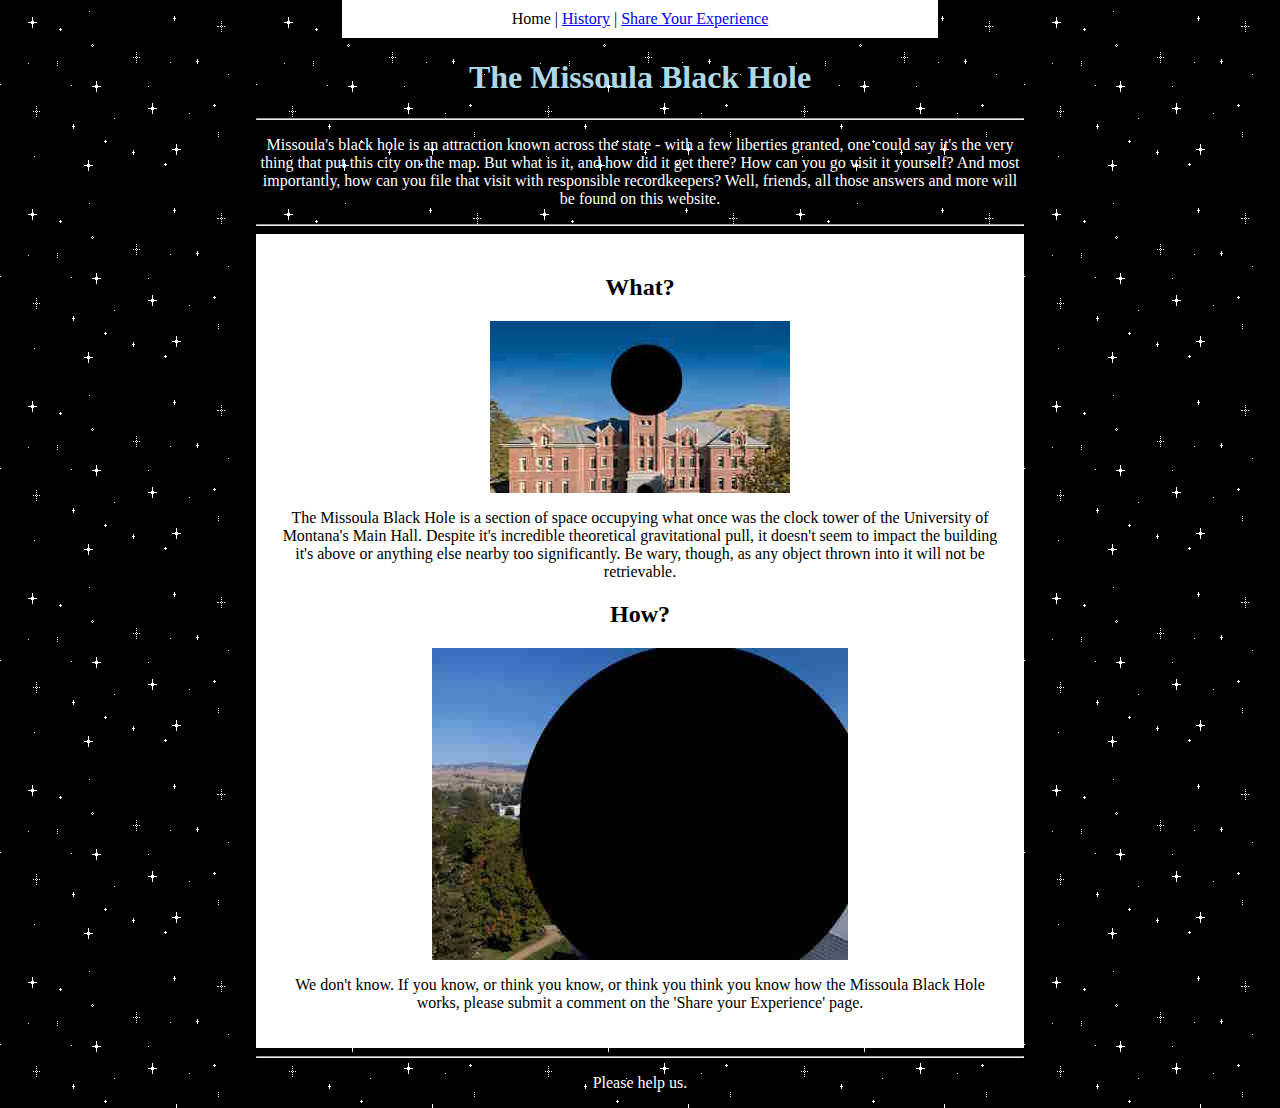
<file: Week6/index.html>
<!DOCTYPE html>
<html lang="en" dir="ltr">
  <head>
    <meta charset="utf-8">
    <title>The Missoula Black Hole</title>
    <style media="screen">
      body {
        text-align:center;
        width:60%;
        margin:auto;
        background-image:url('images/tile.gif');
      }
      .header {
        padding:10px;
        width:75%;
        margin:auto;
        background-color:white;
      }
      .bigblock {
        background-color: white;
        padding:20px;
      }
      .bigblock img {
        margin:auto;
        display:block;
      }
      .bigblock p {color:black}
      h1 {color: lightblue}
      p {color: white}
      hr {color: lawngreen}
    </style>
  </head>
  <body>
    <div class="header">
      <nav>
        Home &vert;
        <a href="https://pragmatprevar.github.io/MART120_Homework/Week6/history.html">History</a> &vert;
        <a href="https://pragmatprevar.github.io/MART120_Homework/Week6/experi.html">Share Your Experience</a>
      </nav>
    </div>
    <h1>The Missoula Black Hole</h1>
    <hr>
    <p>Missoula's black hole is an attraction known across the state - with a few liberties granted, one could say it's the very thing that put this city on the map. But what is it, and how did it get there? How can you go visit it yourself? And most importantly, how can you file that visit with responsible recordkeepers? Well, friends, all those answers and more will be found on this website.</p>
    <hr>
    <div class="bigblock">
      <h2>What?</h2>
      <img src="images/pic1.jpg">
      <p>The Missoula Black Hole is a section of space occupying what once was the clock tower of the University of Montana's Main Hall. Despite it's incredible theoretical gravitational pull, it doesn't seem to impact the building it's above or anything else nearby too significantly. Be wary, though, as any object thrown into it will not be retrievable.</p>
      <h2>How?</h2>
      <img src="images/pic2.jpg">
      <p>We don't know. If you know, or think you know, or think you think you know how the Missoula Black Hole works, please submit a comment on the 'Share your Experience' page.</p>
    </div>
    <hr>
    <p>Please help us.</p>
  </body>
</html>
</file>
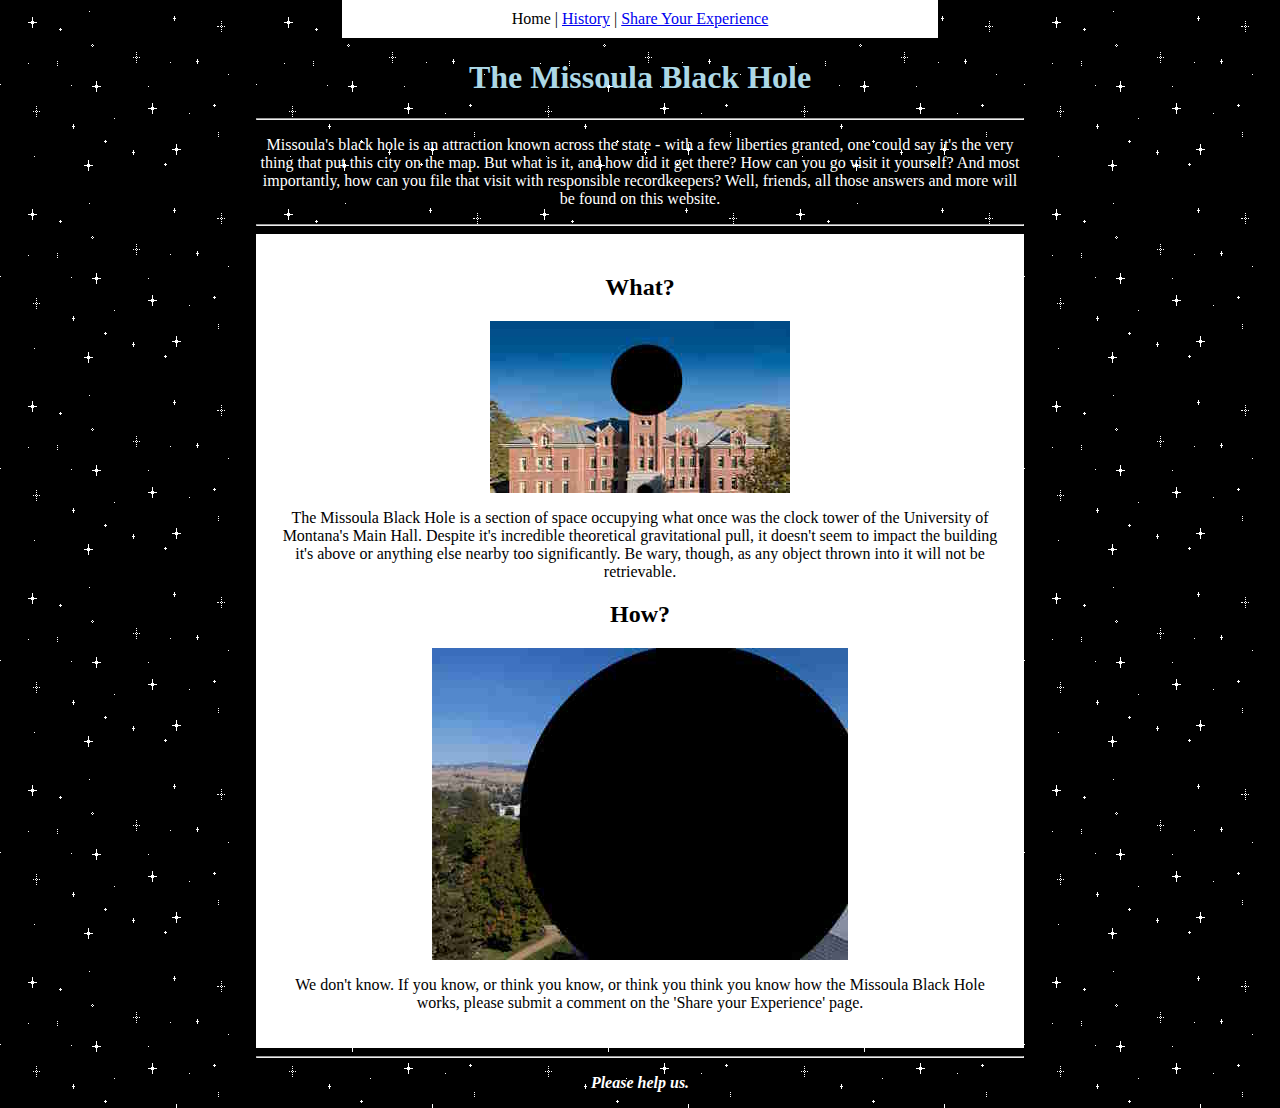
<file: Week7/index.html>
<!DOCTYPE html>
<html lang="en" dir="ltr">
  <head>
    <meta charset="utf-8">
    <title>The Missoula Black Hole</title>
    <link rel="stylesheet" type="text/css" href="mainstyle.css">
    <style media="screen">
    </style>
  </head>
  <body>
    <div class="header">
      <nav>
        Home &vert;
        <a href="https://pragmatprevar.github.io/MART120_Homework/Week7/history.html">History</a> &vert;
        <a href="https://pragmatprevar.github.io/MART120_Homework/Week7/experi.html">Share Your Experience</a>
      </nav>
    </div>
    <h1>The Missoula Black Hole</h1>
    <hr>
    <p>Missoula's black hole is an attraction known across the state - with a few liberties granted, one could say it's the very thing that put this city on the map. But what is it, and how did it get there? How can you go visit it yourself? And most importantly, how can you file that visit with responsible recordkeepers? Well, friends, all those answers and more will be found on this website.</p>
    <hr>
    <div class="bigblock">
      <h2>What?</h2>
      <img id="inlineImage" src="images/pic1.jpg">
      <p>The Missoula Black Hole is a section of space occupying what once was the clock tower of the University of Montana's Main Hall. Despite it's incredible theoretical gravitational pull, it doesn't seem to impact the building it's above or anything else nearby too significantly. Be wary, though, as any object thrown into it will not be retrievable.</p>
      <h2>How?</h2>
      <img id="inlineImage" src="images/pic2.jpg">
      <p>We don't know. If you know, or think you know, or think you think you know how the Missoula Black Hole works, please submit a comment on the 'Share your Experience' page.</p>
    </div>
    <hr>
    <p id="endText">Please help us.</p>
  </body>
</html>
</file>
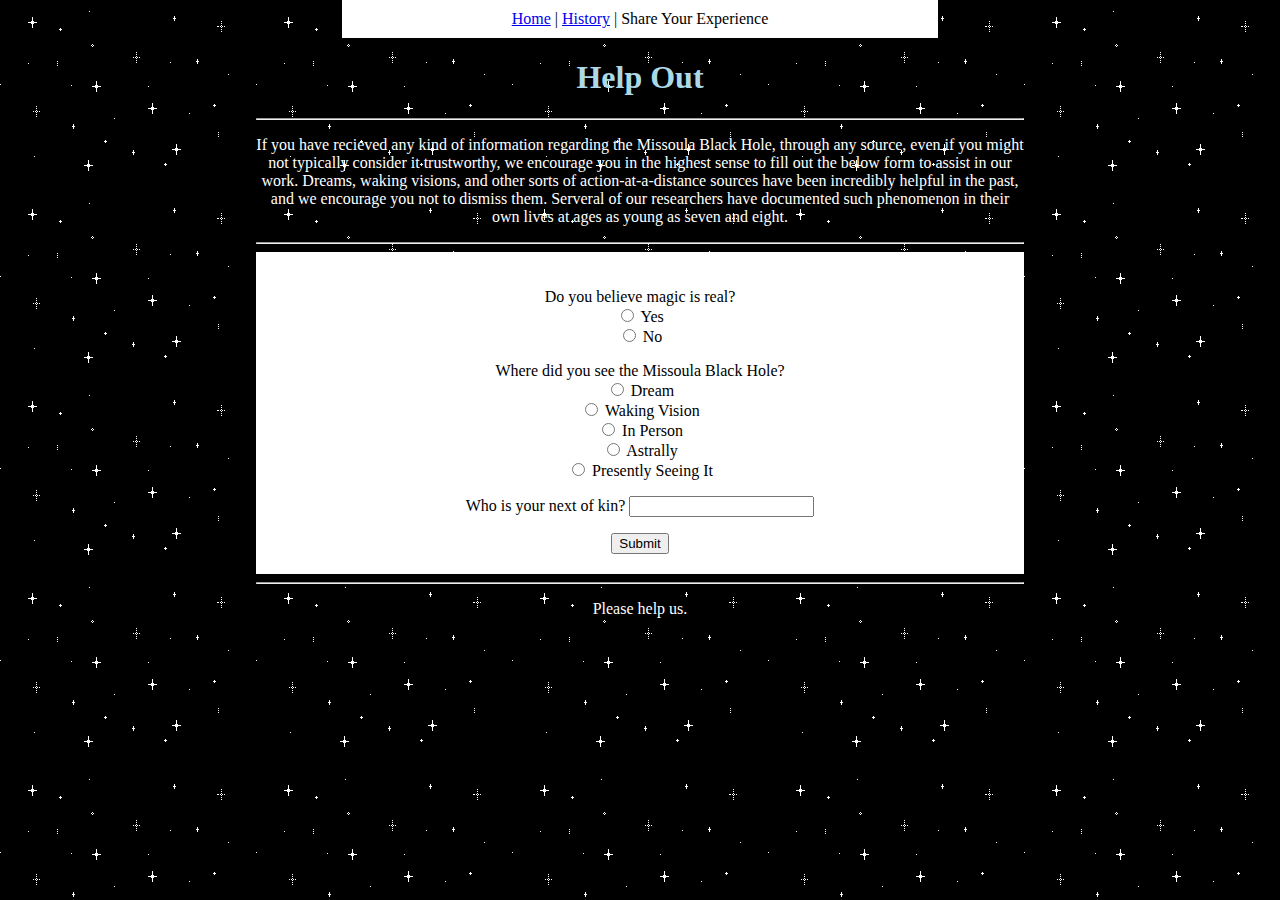
<file: Week6/experi.html>
<!DOCTYPE html>
<html lang="en" dir="ltr">
  <head>
    <meta charset="utf-8">
    <title>Hole Experiences</title>
    <style media="screen">
      body {
        text-align:center;
        width:60%;
        margin:auto;
        background-image:url('images/tile.gif');
      }
      .header {
        padding:10px;
        width:75%;
        margin:auto;
        background-color:white;
      }
      .bigblock {
        background-color: white;
        padding:20px;
      }
      .bigblock img {
        margin:auto;
        display:block;
      }
      .bigblock p {color:black}
      h1 {color: lightblue}
      p {color: white}
      hr {color: lawngreen}
    </style>
  </head>
  <body>
    <div class="header">
      <nav>
        <a href="https://pragmatprevar.github.io/MART120_Homework/Week6/index.html">Home</a> &vert;
        <a href="https://pragmatprevar.github.io/MART120_Homework/Week6/history.html">History</a> &vert;
        Share Your Experience
      </nav>
    </div>
    <h1>Help Out</h1>
    <hr>
    <p>If you have recieved any kind of information regarding the Missoula Black Hole, through any source, even if you might not typically consider it trustworthy, we encourage you in the highest sense to fill out the below form to assist in our work. Dreams, waking visions, and other sorts of action-at-a-distance sources have been incredibly helpful in the past, and we encourage you not to dismiss them. Serveral of our researchers have documented such phenomenon in their own lives at ages as young as seven and eight.</p>
    <hr>
    <div class="bigblock">
      <form class="biblock" action="index.html" method="post">
        <p>Do you believe magic is real?
          <br>
          <input type="radio" name="magic" value="magicyes"> Yes
          <br>
          <input type="radio" name="magic" value="magicno"> No
        </p>
        <p>Where did you see the Missoula Black Hole?
          <br>
          <input type="radio" name="seen" value="seendream"> Dream
          <br>
          <input type="radio" name="seen" value="seenvision"> Waking Vision
          <br>
          <input type="radio" name="seen" value="seenperson"> In Person
          <br>
          <input type="radio" name="seen" value="seenastral"> Astrally
          <br>
          <input type="radio" name="seen" value="seenpresent"> Presently Seeing It
        </p>
        <p>Who is your next of kin? <input type="text" name="kin" value=""></p>
        <input type="submit" name="input" value="Submit">
      </form>
    </div>
    <hr>
    <p>Please help us.</p>
  </body>
</html>
</file>
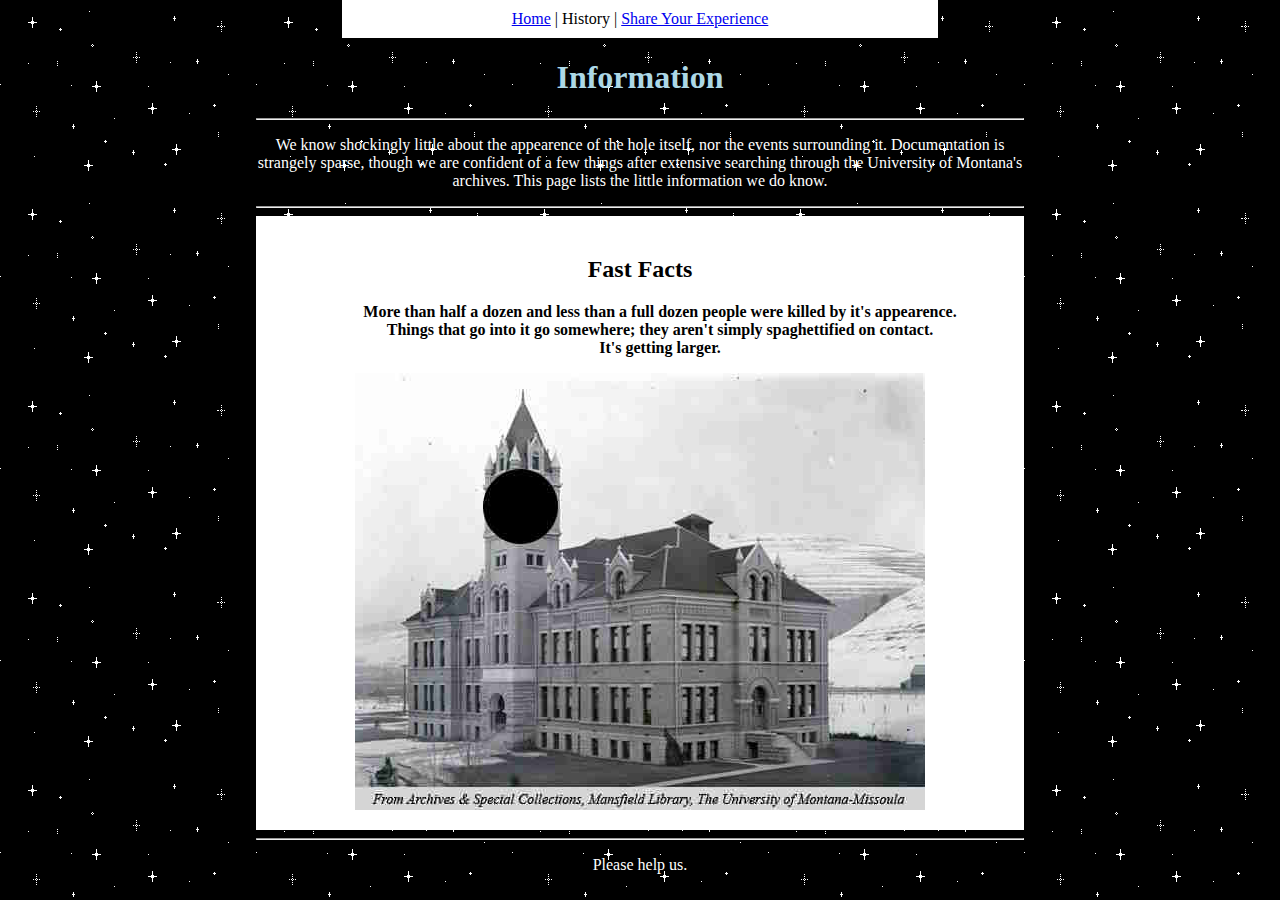
<file: Week6/history.html>
<!DOCTYPE html>
<html lang="en" dir="ltr">
  <head>
    <meta charset="utf-8">
    <title>MBH History</title>
    <style media="screen">
      body {
        text-align:center;
        width:60%;
        margin:auto;
        background-image:url('images/tile.gif');
      }
      .header {
        padding:10px;
        width:75%;
        margin:auto;
        background-color:white;
      }
      .bigblock {
        background-color: white;
        padding:20px;
      }
      .bigblock img {
        margin:auto;
        display:block;
      }
      .bigblock p {color:black}
      h1 {color: lightblue}
      p {color: white}
      hr {color: lawngreen}
    </style>
  </head>
  <body>
    <div class="header">
      <nav>
        <a href="https://pragmatprevar.github.io/MART120_Homework/Week6/index.html">Home</a> &vert;
        History &vert;
        <a href="https://pragmatprevar.github.io/MART120_Homework/Week6/experi.html">Share Your Experience</a>
      </nav>
    </div>
    <h1>Information</h2>
    <hr>
    <p>We know shockingly little about the appearence of the hole itself, nor the events surrounding it. Documentation is strangely sparse, though we are confident of a few things after extensive searching through the University of Montana's archives. This page lists the little information we do know.</p>
    <hr>
    <div class="bigblock">
      <h2>Fast Facts</h2>
      <ul style="list-style-type:none">
        <li><b>More than half a dozen and less than a full dozen people were killed by it's appearence.</b></li>
        <li><b>Things that go into it go somewhere; they aren't simply spaghettified on contact.</b></li>
        <li><b>It's getting larger.</b></li>
      </ul>
      <img src="images/pic3.jpg">
    </div>
    <hr>
    <p>Please help us.</p>
  </body>
</html>
</file>
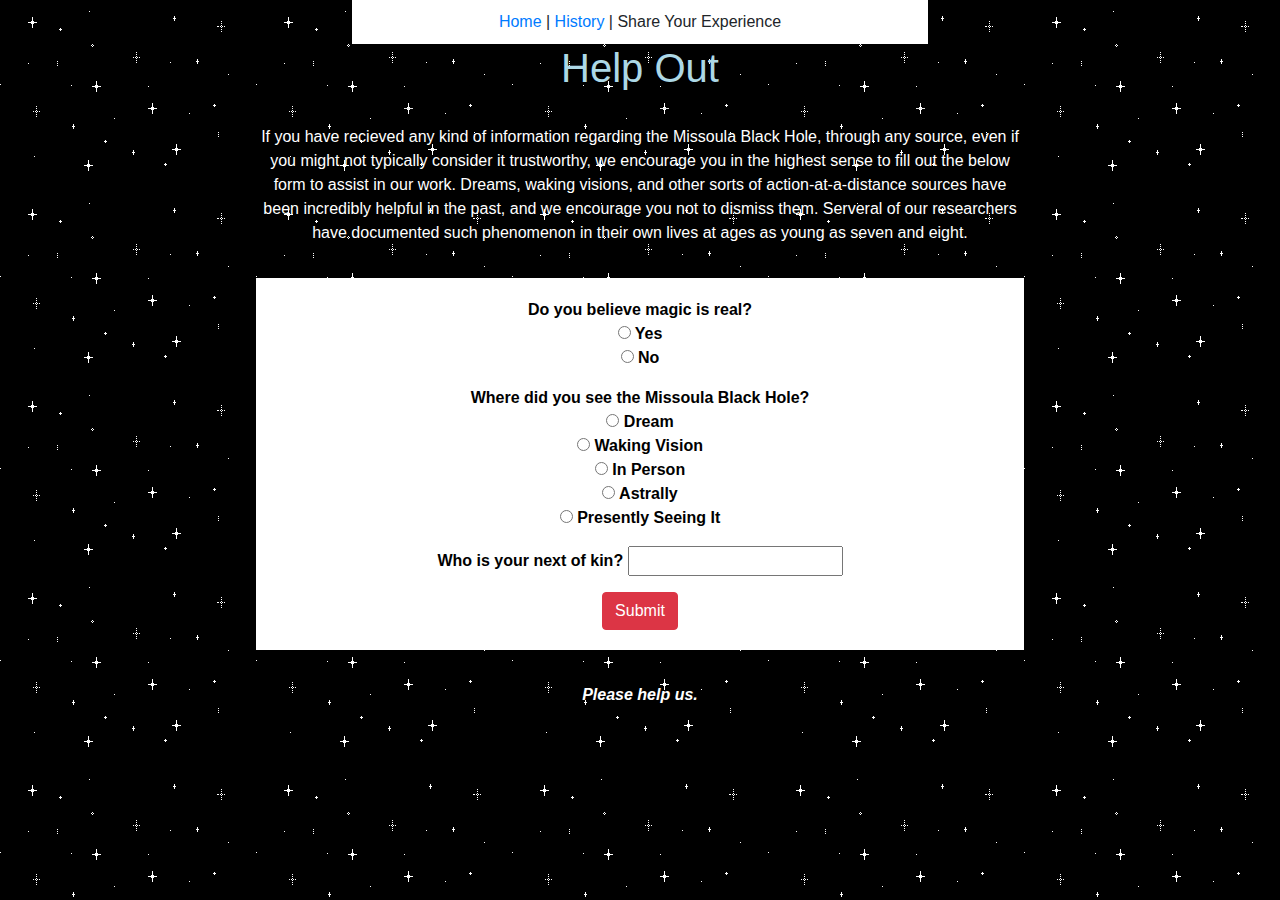
<file: Week7/experi.html>
<!DOCTYPE html>
<html lang="en" dir="ltr">
  <head>
    <meta charset="utf-8">
    <title>Hole Experiences</title>
    <link rel="stylesheet" href="https://stackpath.bootstrapcdn.com/bootstrap/4.3.1/css/bootstrap.min.css" integrity="sha384-ggOyR0iXCbMQv3Xipma34MD+dH/1fQ784/j6cY/iJTQUOhcWr7x9JvoRxT2MZw1T" crossorigin="anonymous">
    <script src="https://stackpath.bootstrapcdn.com/bootstrap/4.3.1/js/bootstrap.min.js" integrity="sha384-JjSmVgyd0p3pXB1rRibZUAYoIIy6OrQ6VrjIEaFf/nJGzIxFDsf4x0xIM+B07jRM" crossorigin="anonymous"></script>
    <style media="screen">
      body {
        text-align:center;
        width:60%;
        margin:auto;
        background-image:url('images/tile.gif');
      }
      .header {
        padding:10px;
        width:75%;
        margin:auto;
        background-color:white;
      }
      .bigblock {
        background-color: white;
        padding:20px;
      }
      #inlineImage {
        margin:auto;
        display:block;
      }
      #endText {
        font-weight: bold;
        font-style: italic;
      }
      .bigblock p {color:black}
      h1 {color: lightblue}
      p {color: white}
      hr {color: lawngreen}
    </style>
  </head>
  <body>
    <div class="header">
      <nav>
        <a href="https://pragmatprevar.github.io/MART120_Homework/Week7/index.html">Home</a> &vert;
        <a href="https://pragmatprevar.github.io/MART120_Homework/Week7/history.html">History</a> &vert;
        Share Your Experience
      </nav>
    </div>
    <h1>Help Out</h1>
    <hr>
    <p>If you have recieved any kind of information regarding the Missoula Black Hole, through any source, even if you might not typically consider it trustworthy, we encourage you in the highest sense to fill out the below form to assist in our work. Dreams, waking visions, and other sorts of action-at-a-distance sources have been incredibly helpful in the past, and we encourage you not to dismiss them. Serveral of our researchers have documented such phenomenon in their own lives at ages as young as seven and eight.</p>
    <hr>
    <div class="bigblock">
      <form class="biblock" style="font-weight:bold" action="index.html" method="post">
        <p>Do you believe magic is real?
          <br>
          <input type="radio" name="magic" value="magicyes"> Yes
          <br>
          <input type="radio" name="magic" value="magicno"> No
        </p>
        <p>Where did you see the Missoula Black Hole?
          <br>
          <input type="radio" name="seen" value="seendream"> Dream
          <br>
          <input type="radio" name="seen" value="seenvision"> Waking Vision
          <br>
          <input type="radio" name="seen" value="seenperson"> In Person
          <br>
          <input type="radio" name="seen" value="seenastral"> Astrally
          <br>
          <input type="radio" name="seen" value="seenpresent"> Presently Seeing It
        </p>
        <p>Who is your next of kin? <input type="text" name="kin" value=""></p>
        <button type="button" class="btn btn-danger">Submit</button>
      </form>
    </div>
    <hr>
    <p id="endText">Please help us.</p>
  </body>
</html>
</file>
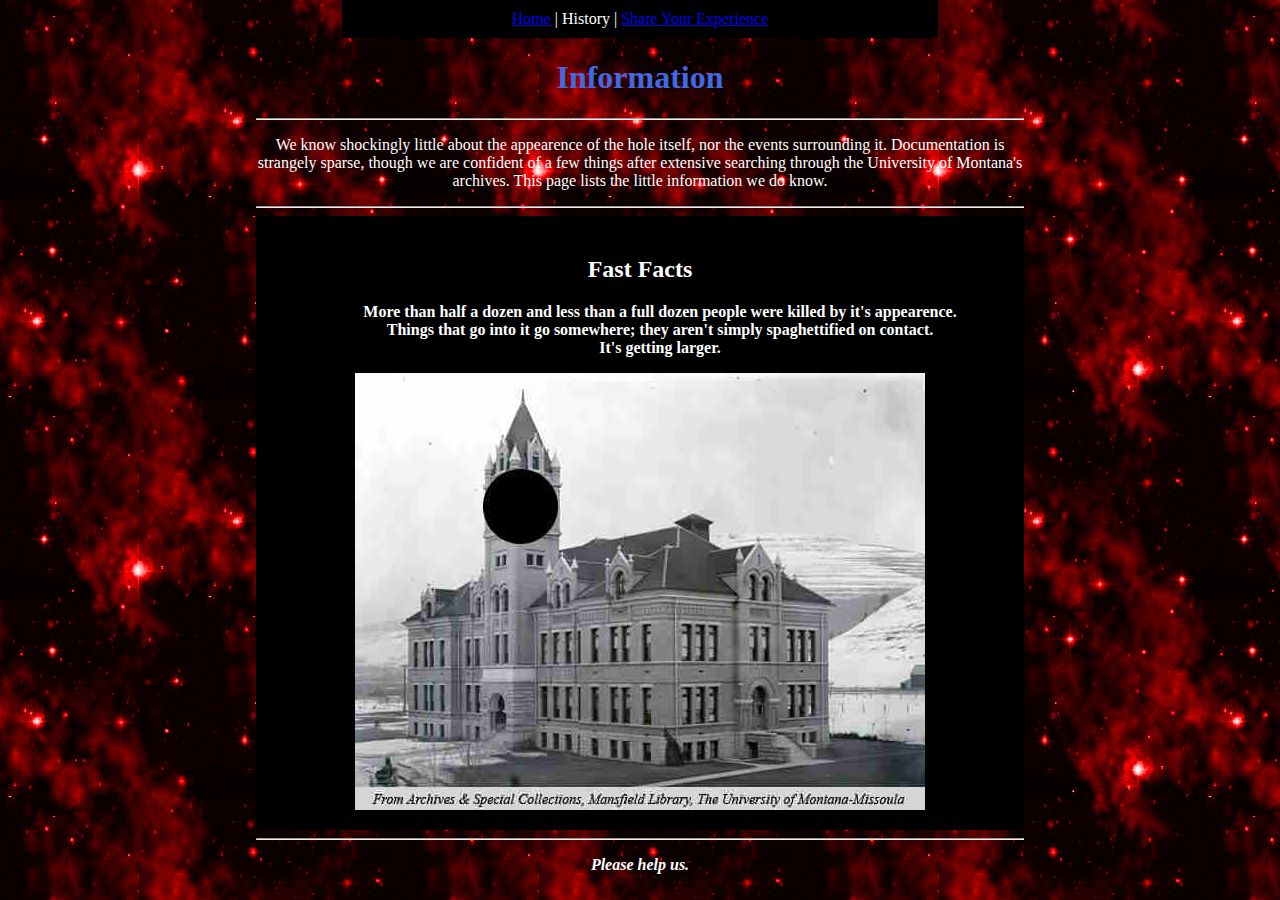
<file: Week7/history.html>
<!DOCTYPE html>
<html lang="en" dir="ltr">
  <head>
    <meta charset="utf-8">
    <title>MBH History</title>
    <link rel="stylesheet" type="text/css" href="mainstyle.css">
    <style media="screen">
      body {
        background-image:url('images/tile2.gif');
      }
      .header {
        background-color:black;
      }
      .bigblock {
        background-color: black;
      }
      .bigblock p {color:white}
      p {color: white}
      hr {color: darkgreen}
      h1 {color: royalblue}
      ul {color: white}
      h2 {color: white}
      nav {color:white}
    </style>
  </head>
  <body>
    <div class="header">
      <nav>
        <a href="https://pragmatprevar.github.io/MART120_Homework/Week7/index.html">Home</a> &vert;
        History &vert;
        <a href="https://pragmatprevar.github.io/MART120_Homework/Week7/experi.html">Share Your Experience</a>
      </nav>
    </div>
    <h1>Information</h2>
    <hr>
    <p>We know shockingly little about the appearence of the hole itself, nor the events surrounding it. Documentation is strangely sparse, though we are confident of a few things after extensive searching through the University of Montana's archives. This page lists the little information we do know.</p>
    <hr>
    <div class="bigblock">
      <h2>Fast Facts</h2>
      <ul style="list-style-type:none">
        <li><b>More than half a dozen and less than a full dozen people were killed by it's appearence.</b></li>
        <li><b>Things that go into it go somewhere; they aren't simply spaghettified on contact.</b></li>
        <li><b>It's getting larger.</b></li>
      </ul>
      <img id="inlineImage" src="images/pic3.jpg">
    </div>
    <hr>
    <p id="endText">Please help us.</p>
  </body>
</html>
</file>
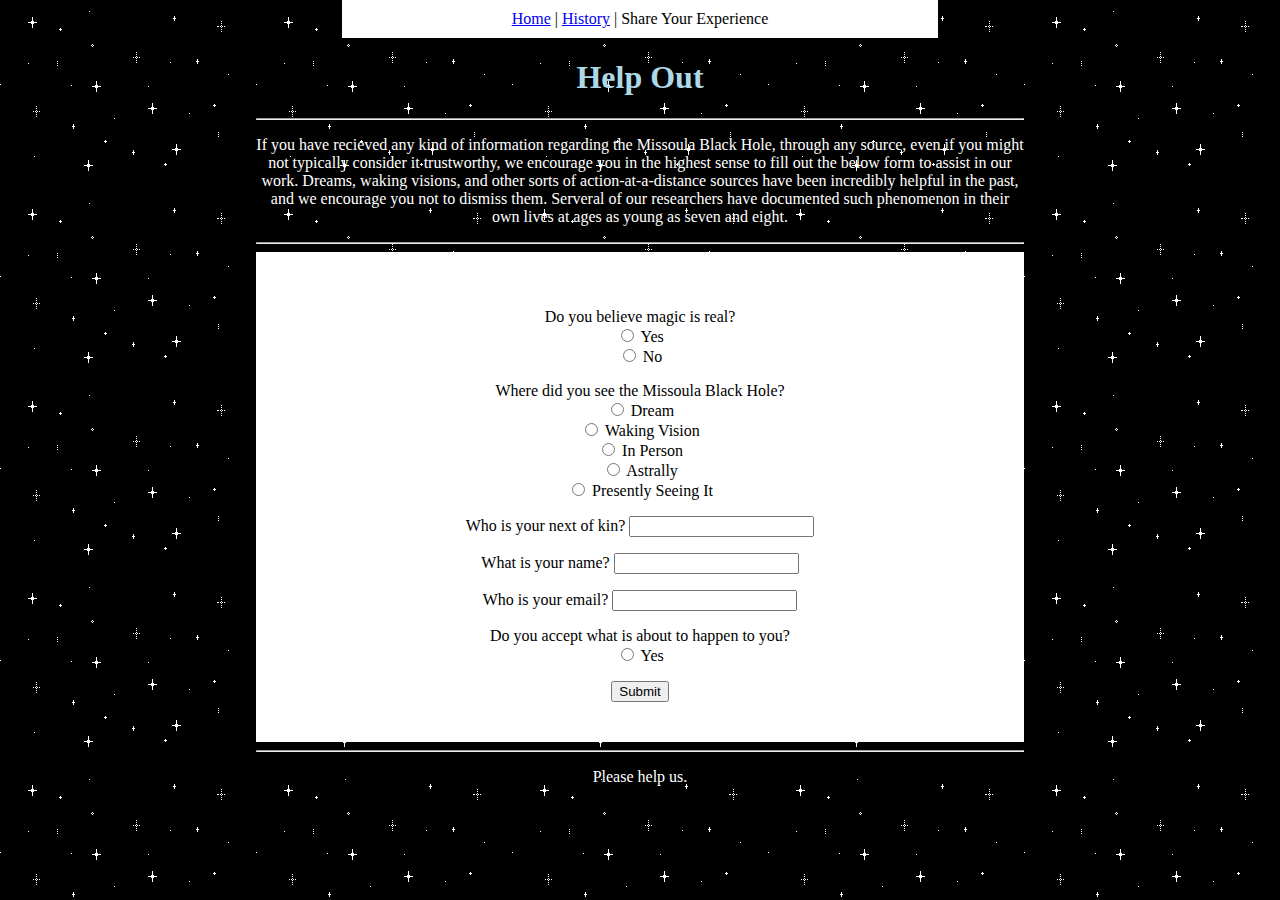
<file: Week8/experi.html>
<!DOCTYPE html>
<html lang="en" dir="ltr">
  <head>
    <meta charset="utf-8">
    <title>Hole Experiences</title>
    <style media="screen">
      body {
        text-align:center;
        width:60%;
        margin:auto;
        background-image:url('images/tile.gif');
      }
      .header {
        padding:10px;
        width:75%;
        margin:auto;
        background-color:white;
      }
      .bigblock {
        background-color: white;
        padding:20px;
      }
      .bigblock img {
        margin:auto;
        display:block;
      }
      .bigblock p {color:black}
      h1 {color: lightblue}
      p {color: white}
      hr {color: lawngreen}
    </style>
    <script type="text/javascript">
      function verifyInfo()
      {
        if (document.getElementById("name").value === null) {
          document.getElementById("name").focus();
          document.getElementById("name").style.color = "red";
        }
        else if (document.getElementById("email").value === null) {
          document.getElementById("email").focus();
          document.getElementById("email").style.color = "red";

        }
      }
    </script>
  </head>
  <body>
    <div class="header">
      <nav>
        <a href="https://pragmatprevar.github.io/MART120_Homework/Week8/index.html">Home</a> &vert;
        <a href="https://pragmatprevar.github.io/MART120_Homework/Week8/history.html">History</a> &vert;
        Share Your Experience
      </nav>
    </div>
    <h1>Help Out</h1>
    <hr>
    <p>If you have recieved any kind of information regarding the Missoula Black Hole, through any source, even if you might not typically consider it trustworthy, we encourage you in the highest sense to fill out the below form to assist in our work. Dreams, waking visions, and other sorts of action-at-a-distance sources have been incredibly helpful in the past, and we encourage you not to dismiss them. Serveral of our researchers have documented such phenomenon in their own lives at ages as young as seven and eight.</p>
    <hr>
    <div class="bigblock">
      <form class="bigblock" action="index.html" method="post">
        <p>Do you believe magic is real?
          <br>
          <input type="radio" name="magic" value="magicyes"> Yes
          <br>
          <input type="radio" name="magic" value="magicno"> No
        </p>
        <p>Where did you see the Missoula Black Hole?
          <br>
          <input type="radio" name="seen" value="seendream"> Dream
          <br>
          <input type="radio" name="seen" value="seenvision"> Waking Vision
          <br>
          <input type="radio" name="seen" value="seenperson"> In Person
          <br>
          <input type="radio" name="seen" value="seenastral"> Astrally
          <br>
          <input type="radio" name="seen" value="seenpresent"> Presently Seeing It
        </p>
        <p>Who is your next of kin? <input type="text" name="kin" value=""></p>
        <p>What is your name? <input type="text" id="name" value="" required></p>
        <p>Who is your email? <input type="text" id="email" value="" required></p>
        <p>Do you accept what is about to happen to you?
          <br>
          <input type="radio" id="accept" value="acceptyes" required> Yes
        </p>
        <button id="Submit" class="btn btn-primary" onClick="verifyInfo();">Submit</button>
      </form>
    </div>
    <hr>
    <p>Please help us.</p>
  </body>
</html>
</file>
<file: Week7/mainstyle.css>
body {
  text-align:center;
  width:60%;
  margin:auto;
  background-image:url('images/tile.gif');
}
.header {
  padding:10px;
  width:75%;
  margin:auto;
  background-color:white;
}
.bigblock {
  background-color: white;
  padding:20px;
}
#inlineImage {
  margin:auto;
  display:block;
}
#endText {
  font-weight: bold;
  font-style: italic;
}
.bigblock p {color:black}
h1 {color: lightblue}
p {color: white}
hr {color: lawngreen}
</file>
